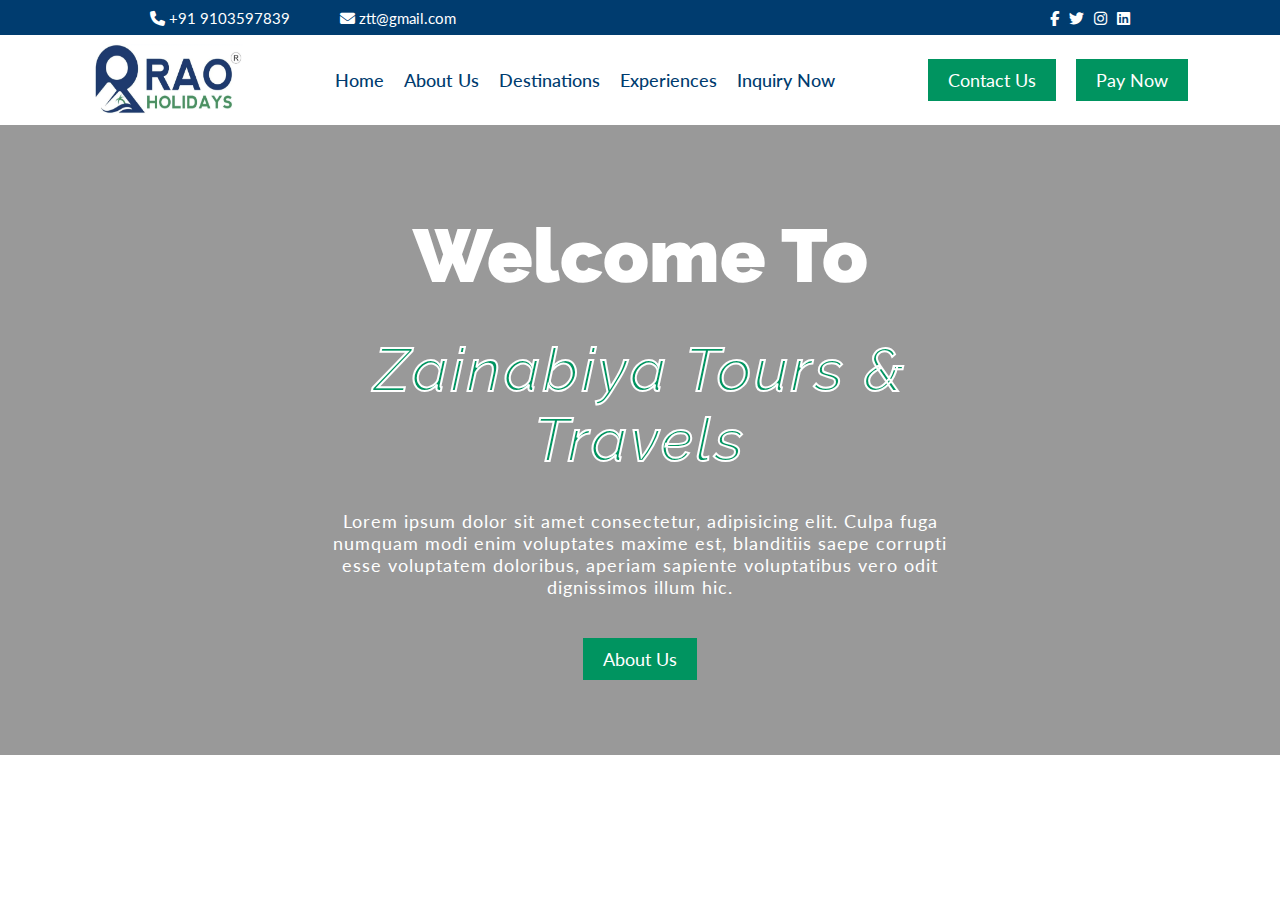
<file: views/index.html>
<!DOCTYPE html>
<html lang="en">
  <head>
    <meta charset="UTF-8" />
    <meta name="viewport" content="width=device-width, initial-scale=1.0" />
    <title>Zainabiya Tours & Travels</title>
    <link rel="stylesheet" href="../assets/style.css" />
    <link
      rel="stylesheet"
      href="https://cdnjs.cloudflare.com/ajax/libs/font-awesome/6.7.2/css/all.min.css"
      integrity="sha512-Evv84Mr4kqVGRNSgIGL/F/aIDqQb7xQ2vcrdIwxfjThSH8CSR7PBEakCr51Ck+w+/U6swU2Im1vVX0SVk9ABhg=="
      crossorigin="anonymous"
      referrerpolicy="no-referrer"
    />
  </head>
  <body class="lato-regular">
    <!-- Small navbar -->
    <div class="small-nav">
      <div class="small-nav_left">
        <div>
          <a href="tel:+919103597839">
            <i class="fa-solid fa-phone icons"></i> +91 9103597839
          </a>
        </div>
        <div>
          <a href="mailto:ztt@gmail.com">
            <i class="fa-solid fa-envelope"></i> ztt@gmail.com
          </a>
        </div>
      </div>

      <div class="small-nav_right">
        <a href="https://x.com/ndtv/status/1887124340845777156?s=61">
          <i class="fa-brands fa-facebook-f"></i>
        </a>
        <a href="https://x.com/ndtv/status/1887124340845777156?s=61">
          <i class="fa-brands fa-twitter"></i>
        </a>
        <a href="https://x.com/ndtv/status/1887124340845777156?s=61">
          <i class="fa-brands fa-instagram"></i>
        </a>
        <a href="https://x.com/ndtv/status/1887124340845777156?s=61">
          <i class="fa-brands fa-linkedin"></i>
        </a>
      </div>
    </div>

    <!-- Large navbar -->
    <div class="large-nav">
      <div>
        <img
          src="../assets/images/rao_logo-1.webp"
          alt="logo"
          width="150px"
          height="70px"
        />
      </div>
      <div class="large-nav_links">
        <a href="">Home</a>
        <a href="">About Us</a>
        <div class="dropdown">
          <a>Destinations</a>
          <div class="dropdown-content">
            <p>Hello World!</p>
          </div>
        </div>
        <a href="">Experiences</a>
        <a href="">Inquiry Now</a>
      </div>
      <div class="large-nav_buttons">
        <a href="">Contact Us</a>
        <a href="">Pay Now</a>
      </div>
    </div>

    <!-- Hero section -->
    <section class="hero-section">
      <div class="hero-section_text">
        <h1 class="raleway-bold">Welcome To</h1>
        <h1 class="raleway-italic title">Zainabiya Tours & Travels</h1>
        <p>
          Lorem ipsum dolor sit amet consectetur, adipisicing elit. Culpa fuga
          numquam modi enim voluptates maxime est, blanditiis saepe corrupti
          esse voluptatem doloribus, aperiam sapiente voluptatibus vero odit
          dignissimos illum hic.
        </p>
        <div class="hero-section_button">
          <a href="">About Us</a>
        </div>
      </div>
    </section>
  </body>
</html>
</file>
<file: assets/style.css>
@import url("https://fonts.googleapis.com/css2?family=Big+Shoulders+Text:wght@100..900&family=Lato:ital,wght@0,100;0,300;0,400;0,700;0,900;1,100;1,300;1,400;1,700;1,900&family=Montserrat:ital,wght@0,100..900;1,100..900&display=swap");

@import url("https://fonts.googleapis.com/css2?family=Raleway:ital,wght@0,100..900;1,100..900&display=swap");

* {
  box-sizing: border-box;
  margin: 0;
  padding: 0;
}

.montserrat-regular {
  font-family: "Montserrat", serif;
  font-optical-sizing: auto;
  font-weight: 400;
  font-style: normal;
}

.lato-thin {
  font-family: "Lato", serif;
  font-weight: 100;
  font-style: normal;
}

.lato-light {
  font-family: "Lato", serif;
  font-weight: 300;
  font-style: normal;
}

.lato-regular {
  font-family: "Lato", serif;
  font-weight: 400;
  font-style: normal;
}

.lato-bold {
  font-family: "Lato", serif;
  font-weight: 700;
  font-style: normal;
}

.lato-black {
  font-family: "Lato", serif;
  font-weight: 900;
  font-style: normal;
}

.lato-thin-italic {
  font-family: "Lato", serif;
  font-weight: 100;
  font-style: italic;
}

.lato-light-italic {
  font-family: "Lato", serif;
  font-weight: 300;
  font-style: italic;
}

.lato-regular-italic {
  font-family: "Lato", serif;
  font-weight: 400;
  font-style: italic;
}

.lato-bold-italic {
  font-family: "Lato", serif;
  font-weight: 700;
  font-style: italic;
}

.lato-black-italic {
  font-family: "Lato", serif;
  font-weight: 900;
  font-style: italic;
}

.big-shoulders-text-thin {
  font-family: "Big Shoulders Text", serif;
  font-optical-sizing: auto;
  font-weight: 100;
  font-style: normal;
}

.raleway-bold {
  font-family: "Raleway", serif;
  font-optical-sizing: auto;
  font-weight: 700;
  font-size: 75px !important;
  font-style: normal;
}

.raleway-italic {
  font-family: "Raleway", serif;
  font-weight: 400 !important;
  font-size: 60px !important;
  font-style: italic;
}

.icons {
  font-size: 15px;
}

.small-nav {
  background-color: rgb(0, 60, 111);
  color: white;
  display: flex;
  align-items: center;
  justify-content: space-between;
  padding: 0 150px;
  height: 35px;
  font-size: 15px;
}

.small-nav_left {
  display: flex;
  align-items: center;
  gap: 50px;
}

.small-nav_left a {
  color: white;
  text-decoration: none;
}

.small-nav_left a:hover {
  color: rgb(224, 221, 221);
  transition: all 0.3s ease-in-out;
}

.small-nav_right {
  display: flex;
  align-items: center;
  gap: 10px;
}

.small-nav_right a {
  color: white;
  text-decoration: none;
}

.large-nav {
  display: flex;
  align-items: center;
  justify-content: space-evenly;
  background-color: white;
  height: 90px;
}

.large-nav_links {
  display: flex;
  flex-direction: row;
  gap: 20px;
  font-weight: 500;
}

.large-nav_links a {
  color: rgb(0, 60, 111);
  text-decoration: none;
  font-size: 18px;
}

.large-nav_links a:hover {
  color: #0ce398;
  transition: all 0.4s ease-in-out;
}

.large-nav_buttons {
  display: flex;
  gap: 20px;
}

.large-nav_buttons a {
  background-color: #009460;
  color: white;
  text-decoration: none;
  padding: 10px 20px;
  font-size: 18px;
}

.large-nav_buttons a:hover {
  background-color: rgb(69, 118, 243);
  transition: all 0.3s ease-in-out;
}
.hero-section {
  background-image: linear-gradient(rgba(0, 0, 0, 0.4), rgba(0, 0, 0, 0.4)),
    url(https://raoholidays.in/wp-content/uploads/2023/02/slide1.webp);
  background-position: center;
  height: 70vh;
  display: flex;
  flex-direction: column;
  align-items: center;
  justify-content: center;
  color: white;
}

.hero-section_text {
  display: flex;
  flex-direction: column;
  align-items: center;
  justify-content: center;
  width: 650px;
}

.hero-section_text h1 {
  font-weight: 900;
  font-size: xx-large;
  margin-bottom: 30px;
}

.hero-section_text p {
  font-weight: 400;
  font-size: large;
  margin-bottom: 50px;
  text-align: center;
  letter-spacing: 1px;
}

.hero-section_text .title {
  padding: 5px 10px;
  letter-spacing: 3px;
  color: #009460;
  -webkit-text-stroke: 2px #fff;
  text-align: center;
}

.hero-section_button a {
  background-color: #009460;
  color: white;
  text-decoration: none;
  padding: 10px 20px;
  font-size: larger;
  font-size: 18px;
}

.dropdown {
  position: relative;
}

.dropdown-content {
  display: none;
  position: absolute;
  background-color: #f9f9f9;
  min-width: 160px;
  box-shadow: 0px 8px 16px 0px rgba(0, 0, 0, 0.2);
  padding: 12px 16px;
  z-index: 1;
}

.dropdown:hover .dropdown-content {
  display: block;
}
</file>
